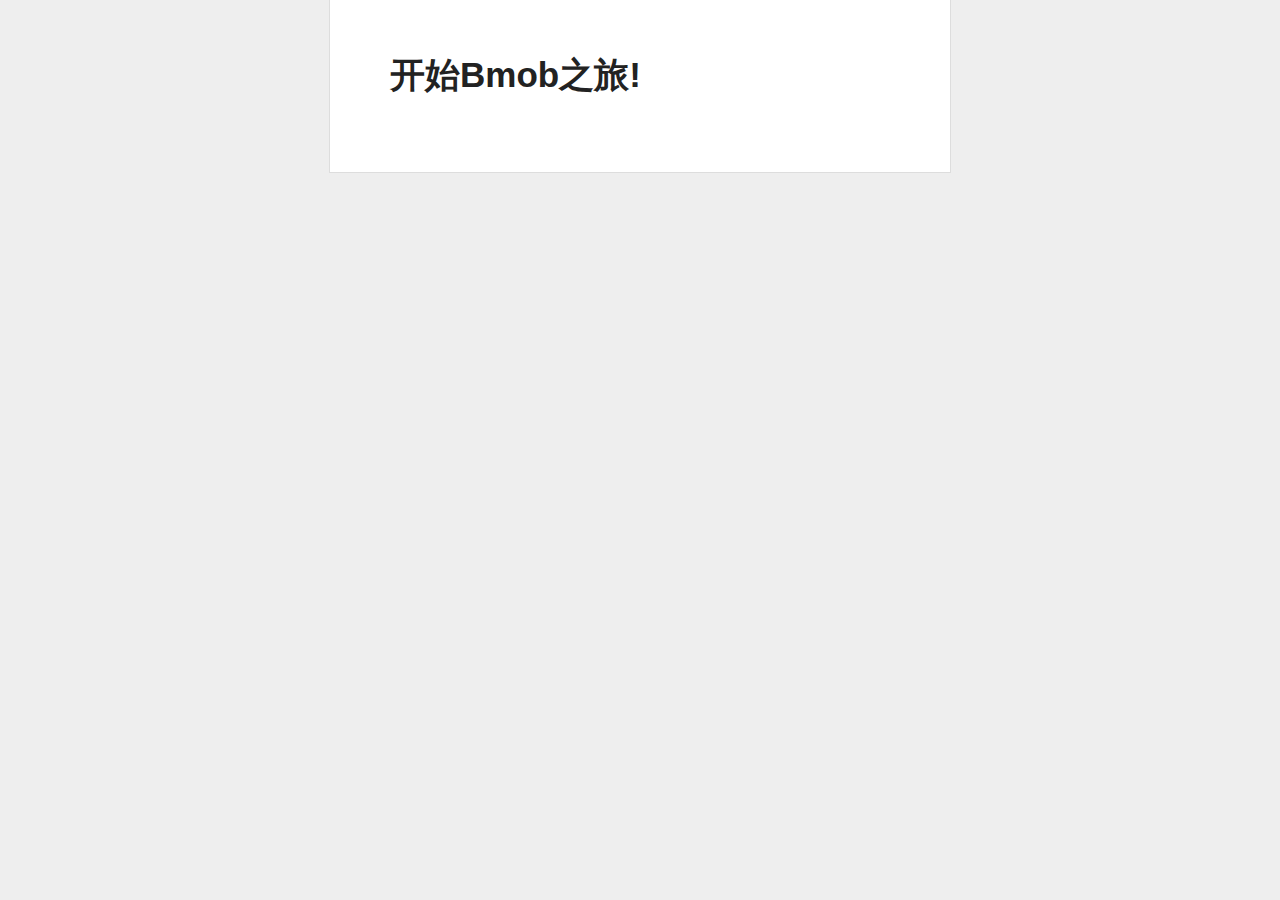
<file: bmob/bmob_jssdk_quickstart/index.html>
<!doctype html>
<head>
  <meta charset="utf-8">

  <title>My Bmob App</title>
  <meta name="description" content="My Bmob App">
  <meta name="viewport" content="width=device-width">
  <link rel="stylesheet" href="css/reset.css">
  <link rel="stylesheet" href="css/styles.css">
  <script type="text/javascript" src="jquery.min.js"></script>
  <script type="text/javascript" src="bmob.js"></script>
</head>

<body>
  
  <div id="main">
	<h1>开始Bmob之旅!</h1>

    <div style="display:none" class="error">
	  看起来保存对象时出现问题, 当调用<code>Bmob.initialize</code> 的时候，记得要先设置 Application ID 和 REST API Key 哦，亲！
    </div>

    <div style="display:none" class="success">
      <p>已经成功创建了第一个对象</p>
    </div>
  </div>

  <script type="text/javascript">

	//Bmob.initialize("Application ID", "REST API Key");
    Bmob.initialize("6939cca7f50b0f983ad317727a913cd3", "f4a3cd1e8ab7ec01cf87897cebd94798");
	
	var TestObject = Bmob.Object.extend("TestObject");
    var testObject = new TestObject();
      testObject.save({foo: "bar"}, {
      success: function(object) {
        $(".success").show();
      },
      error: function(model, error) {
        $(".error").show();
      }
    });
	
	/*
	//获取一行数据
	var GameScore = Bmob.Object.extend("GameScore");
    var query = new Bmob.Query(GameScore);
    query.get("4edc3f6ee9", {
      success: function(object) {
        // The object was retrieved successfully.
        alert(object.get("score"));
      },
      error: function(object, error) {
        alert("query object fail");
      }
    });
	*/
	
	/*
	//修改一行数据
	var GameScore = Bmob.Object.extend("GameScore");
    var query = new Bmob.Query(GameScore);
    query.get("4edc3f6ee9", {
      success: function(object) {
        // The object was retrieved successfully.
        object.set("score", 1338);
        object.save(null, {
          success: function(objectUpdate) {
            alert("create object success, object score:"+objectUpdate.get("score"));
          },
          error: function(model, error) {
            alert("create object fail");
          }
        });
      },
      error: function(object, error) {
        alert("query object fail");
      }
    });
	*/

	/*	
	//删除一行数据
	var GameScore = Bmob.Object.extend("GameScore");
    var query = new Bmob.Query(GameScore);
    query.get("4edc3f6ee9", {
      success: function(object) {
        // The object was retrieved successfully.
        object.destroy({
          success: function(deleteObject) {
          alert("delete success");
          },
          error: function(GameScoretest, error) {
          alert("delete fail");
          }
        });
      },
      error: function(object, error) {
        alert("query object fail");
      }
    });
	*/

	
  </script>
</body>

</html>
</file>
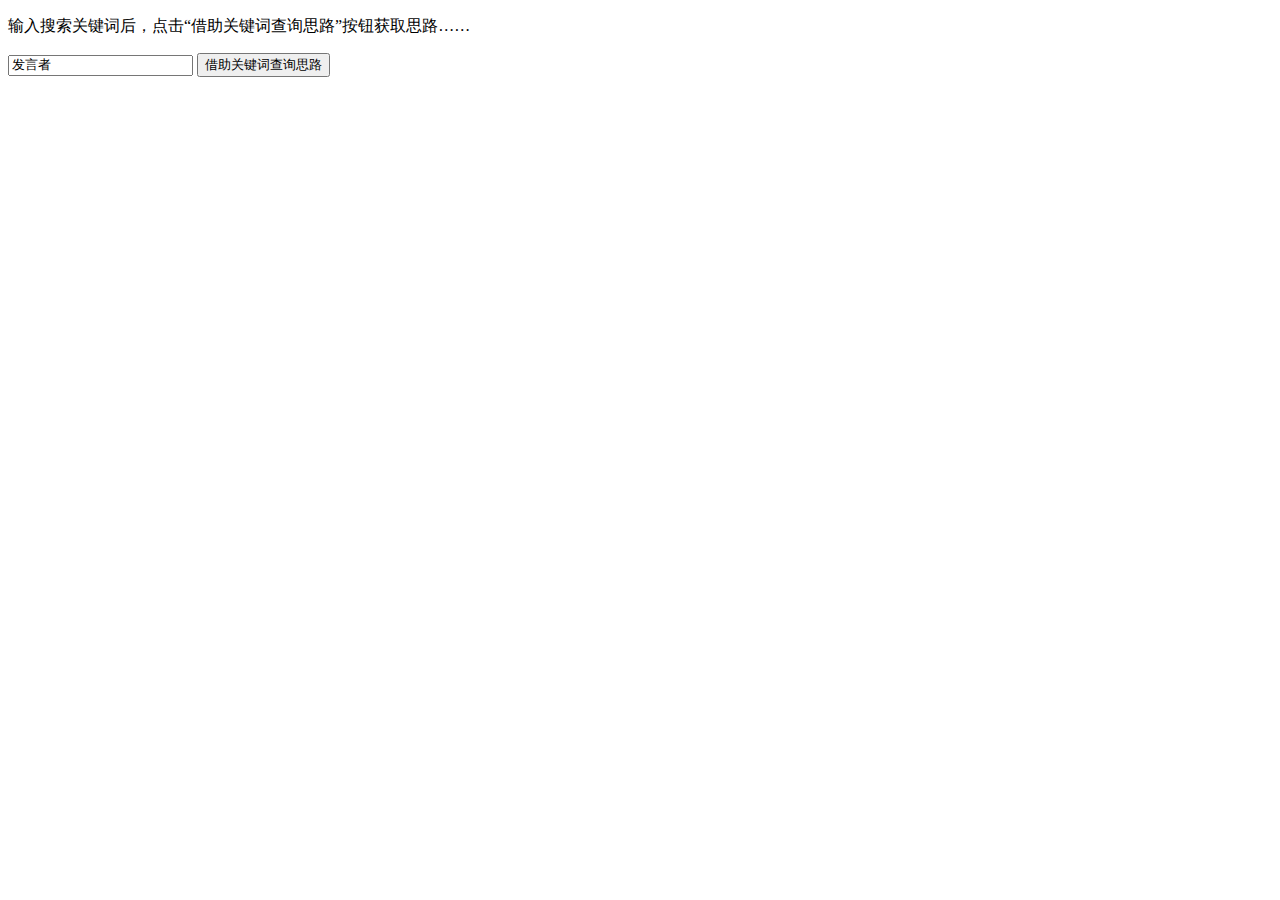
<file: explore.html>
<!DOCTYPE html>
<html>

<head>
  <meta charset="utf-8" />
  <script src="./bmob/bmob-min.js"></script>
  <script src="./gv/viz.js"></script>
  <script src="./lib.js"></script>
  <style>
  #output {
    width: 1200px;
    height: 400px;
    overflow: auto;
  }
  </style>
</head>

<body>
  <p id="demo">输入搜索关键词后，点击“借助关键词查询思路”按钮获取思路……</p>
  <!-- 
  <input id="hintPipeSimpleInput" value="A|->|B #tag1 #tag2 @wudi @yutong"></input>
  <button type="button" onclick="addNewHintPipe()">增加思路</button>
  <p></p>
  -->
  <input id="searchKeyword" value="发言者"></input>
  <button type="button" onclick="searchHintPipeByKeyword()">借助关键词查询思路</button>
  <p></p>
  <!--
  <input id="purposeTags" value="#tag1 #tag2"></input>
  <button type="button" onclick="filterHintPipeByTag()">以目的标签过滤思路</button>
  <p></p>
  <input id="authorTags" value="@wudi @yutong"></input>
  <button type="button" onclick="addNewHintPipe()">以用户名标签过滤思路</button>
  <p></p>
  -->
  <input type="hidden" id="hintPipes" value=""></input>
  <p id="debugInfo"></p>
  <p id="output"></p>
  <script>
  var gvParser = new DOMParser();
  var worker;
  var gvResult;

  function updateGraph() {
    if (worker) {
      worker.terminate();
    }

    document.querySelector("#output").classList.add("working");
    document.querySelector("#output").classList.remove("debugInfo");

    worker = new Worker("./gv/worker.js");

    worker.onmessage = function(e) {
      document.querySelector("#output").classList.remove("working");
      document.querySelector("#output").classList.remove("debugInfo");

      gvResult = e.data;

      updateOutput();
    }

    worker.onerror = function(e) {
      document.querySelector("#output").classList.remove("working");
      document.querySelector("#output").classList.add("debugInfo");

      var message = e.message === undefined ? "在生成思维引导图的过程中发生了错误。" : e.message;

      var debugInfo = document.querySelector("#debugInfo");
      while (debugInfo.firstChild) {
        debugInfo.removeChild(debugInfo.firstChild);
      }

      document.querySelector("#debugInfo").appendChild(document.createTextNode(message));

      console.error(e);
      e.preventDefault();
    }

    var params = {
      src: document.getElementById("hintPipes").innerText,
      options: {
        engine: "dot",
        format: "svg"
      }
    };

    // Instead of asking for png-image-element directly, which we can't do in a worker,
    // ask for SVG and convert when updating the output.

    if (params.options.format == "png-image-element") {
      params.options.format = "svg";
    }

    worker.postMessage(params);
  }

  function updateOutput() {
    var graph = document.querySelector("#output");

    var svg = graph.querySelector("svg");

    if (svg) {
      graph.removeChild(svg);
    }

    if (!gvResult) {
      return;
    }

    var svg = gvParser.parseFromString(gvResult, "image/svg+xml");
    graph.appendChild(svg.documentElement);
  }

  function renderHintsNetGraph(hintPipeSet, searchKeyword) {
    var hintPipeSetJson = JSON.parse(hintPipeSet);
    var numOfHintPipes = hintPipeSetJson.results.length;
    document.getElementById("debugInfo").innerHTML = "共查询到 " + numOfHintPipes + " 条思路";
    // 循环处理查询到的数据
    var output = 'digraph 关于“' + searchKeyword + '”的思维引导图 { \n' +
      '  rankdir=LR\n' +
      '  graph [fontname="simhei" splines="polyline"]\n' +
      '  edge  [fontname="simhei" arrowsize="0.6"]\n' +
      '  node  [fontname="simhei" fontsize="9px" shape="note" height="0.1" style="filled" fillcolor="khaki1"] \n';
    for (var i = 0; i < numOfHintPipes; i++) {
      output +=
        hintPipeSetJson.results[i]["inPort"] +
        " -> " +
        hintPipeSetJson.results[i]["outPort"] +
        '[label="..." labeltooltip="' + hintPipeSetJson.results[i]["purposeTags"] + '"]' + 
        "\n";
    }
    document.getElementById("hintPipes").innerHTML = output + '} ';
    updateGraph();
  }

  function searchHintPipeByKeyword() {
    var searchKeyword = document.getElementById("searchKeyword").value;
    Bmob.initialize("c545038f6a339960257b2d750f70d8bc", "35574c8136fb3febb7bae62b83cb42ac");
    var hintPipeSet = Bmob.Object.extend("hint_pipe_set");
    Bmob.Cloud.run("findHintPipe", {
      "searchKeyword": document.getElementById("searchKeyword").value
    }, {
      success: function(hintPipeSet) {
        renderHintsNetGraph(hintPipeSet, searchKeyword);
      },
      error: function(error) {
        document.getElementById("debugInfo").innerHTML = "引思管道查询失败: " + error.code + " " + error.message;
      }
    });
  }

  function filterHintPipeByTag() {
    Bmob.initialize("c545038f6a339960257b2d750f70d8bc", "35574c8136fb3febb7bae62b83cb42ac");
    var hintPipeSet = Bmob.Object.extend("hint_pipe_set");
    Bmob.Cloud.run("filterHintPipeByTag", {
      "query": document.getElementById("purposeTags").value
    }, {
      success: function(result) {
        var resJson = JSON.parse(result);
        var numOfHintPipes = resJson.results.length;

        document.getElementById("debugInfo").innerHTML = "共查询到 " + numOfHintPipes + " 条思路";
        // 循环处理查询到的数据
        var output = 'digraph G { \n' +
          '  rankdir=LR\n' +
          '  graph [fontname="simhei" splines="polyline"]\n' +
          '  edge  [fontname="simhei" arrowsize="0.6"]\n' +
          '  node  [fontname="simhei" fontsize="9px" shape="note" height="0.1" style="filled" fillcolor="khaki1"] \n';
        for (var i = 0; i < numOfHintPipes; i++) {
          output +=
            resJson.results[i]["inPort"] +
            " -> " +
            resJson.results[i]["outPort"] +
            "\n";
        }
        document.getElementById("hintPipes").innerHTML = output + '} ';
        updateGraph();
      },
      error: function(error) {
        document.getElementById("error").innerHTML = "查询失败: " + error.code + " " + error.message;
      }
    });
  }
  </script>
</body>

</html>
</file>
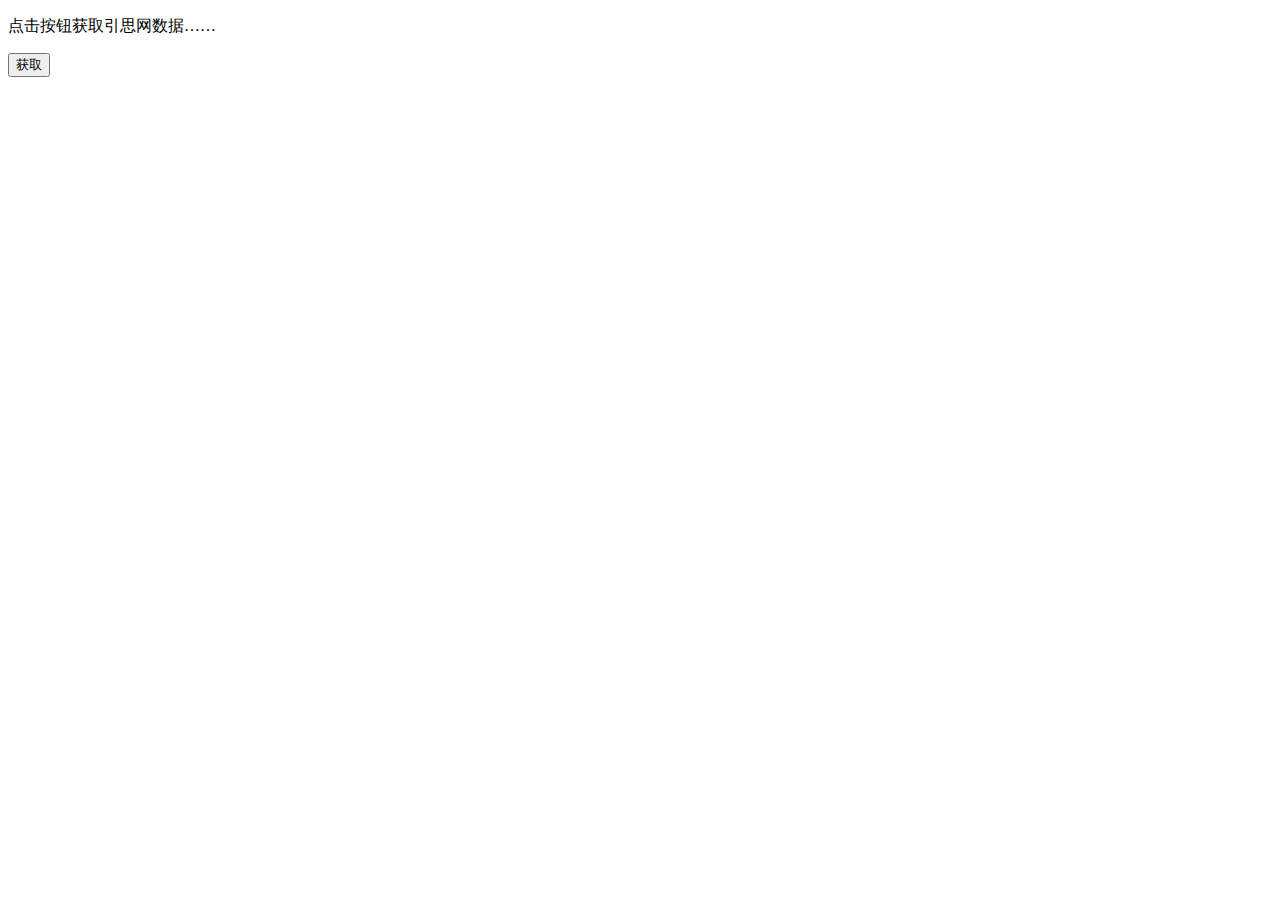
<file: xhttp.html>
<!DOCTYPE html>
<html>

<head>
  <meta charset="utf-8" />
  <script src="./bmob/bmob-min.js"></script>
  <script src="./gv/viz.js"></script>
  <style>
  #output {
    width: 500px;
    height: 300px;
    overflow: auto;
  }
  </style>
</head>

<body>
  <p id="demo">点击按钮获取引思网数据……</p>
  <button type="button" onclick="loadDoc()">获取</button>
  <div id="output"></div>
  <div id="svg"></div>
  <div id="error"></div>
  <script>
  var gvParser = new DOMParser();
  var worker;
  var gvResult;

  function updateGraph() {
    if (worker) {
      worker.terminate();
    }

    document.querySelector("#output").classList.add("working");
    document.querySelector("#output").classList.remove("error");

    worker = new Worker("./gv/worker.js");

    worker.onmessage = function(e) {
      document.querySelector("#output").classList.remove("working");
      document.querySelector("#output").classList.remove("error");

      gvResult = e.data;

      updateOutput();
    }

    worker.onerror = function(e) {
      document.querySelector("#output").classList.remove("working");
      document.querySelector("#output").classList.add("error");

      var message = e.message === undefined ? "An error occurred while processing the graph input." : e.message;

      var error = document.querySelector("#error");
      while (error.firstChild) {
        error.removeChild(error.firstChild);
      }

      document.querySelector("#error").appendChild(document.createTextNode(message));

      console.error(e);
      e.preventDefault();
    }

    var params = {
      src: document.getElementById("demo").innerText,
      options: {
        engine: "dot",
        format: "svg"
      }
    };
    alert(params.src);

    // Instead of asking for png-image-element directly, which we can't do in a worker,
    // ask for SVG and convert when updating the output.

    if (params.options.format == "png-image-element") {
      params.options.format = "svg";
    }

    worker.postMessage(params);
  }

  function updateOutput() {
    var graph = document.querySelector("#output");

    var svg = graph.querySelector("svg");
    if (svg) {
      graph.removeChild(svg);
    }

    if (!gvResult) {
      return;
    }

    if (1) {
      var svg = gvParser.parseFromString(gvResult, "image/svg+xml");
      graph.appendChild(svg.documentElement);
    } else if (document.querySelector("#format select").value == "png-image-element") {
      var image = Viz.svgXmlToPngImageElement(gvResult);
      graph.appendChild(image);
    } else {
      var text = document.createElement("div");
      text.id = "text";
      text.appendChild(document.createTextNode(gvResult));
      graph.appendChild(text);
    }
  }

  function loadDoc() {
    Bmob.initialize("c545038f6a339960257b2d750f70d8bc", "35574c8136fb3febb7bae62b83cb42ac");
    var hintPipeSet = Bmob.Object.extend("hint_pipe_set");
    var query = new Bmob.Query(hintPipeSet);
    query.equalTo('inPort', '先来');
    query.find({
      success: function(results) {
        alert("共查询到 " + results.length + " 条记录");
        // 循环处理查询到的数据
        var output = 'digraph G { ';
        for (var i = 0; i < results.length; i++) {
          var object = results[i];
          output +=
            object.get('inPort') + ' -> ' + object.get('outPort') +
            '; ';
        }
        document.getElementById("demo").innerHTML = output + '} ';
        updateGraph();
      },
      error: function(error) {
        alert("查询失败: " + error.code + " " + error.message);
      }
    });
  }
  </script>
</body>

</html>
</file>
<file: bmob/bmob_jssdk_quickstart/css/styles.css>
body {
    background: #eee;
    text-align: center;
    padding: 0 25px;
}

#main {
    width: 500px;
    margin: auto;
    text-align: left;
    background: white;
    padding: 50px 60px;
    border: solid #ddd;
    border-width: 0 1px 1px 1px;
}

#main h1 {
    margin-top: 0;
    font-size: 35px;
}

#main ul {
    padding-left: 20px;
}

#main .error {
    border: 1px solid red;
    background: #FDEFF0;
    padding: 20px;
}

#main .success {
    margin-top: 25px;
}

#main .success code {
    font-size: 12px;
    color: green;
    line-height: 13px;
}
</file>
